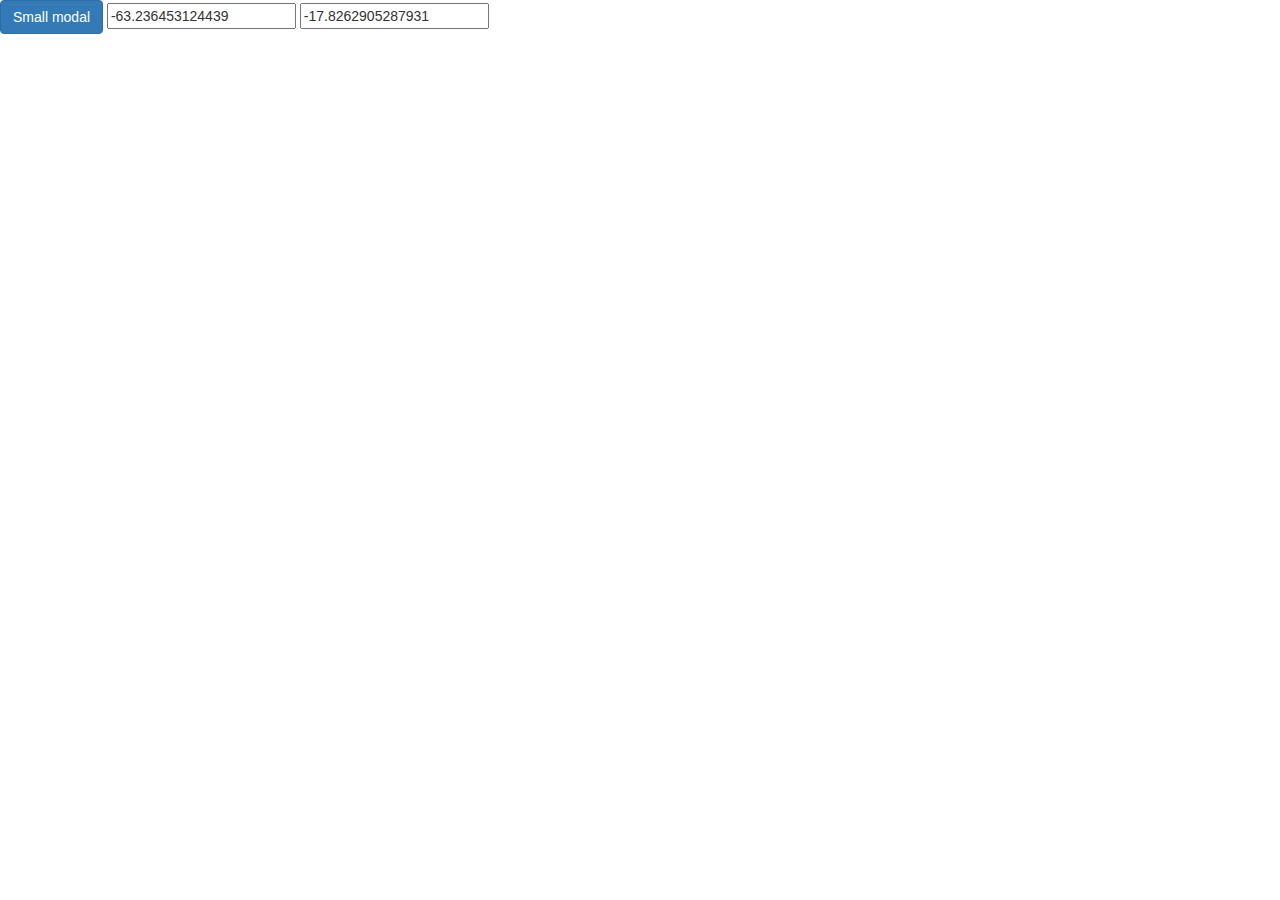
<file: plg_utm/index.html>
<!DOCTYPE html>
<html lang="en">

<head>
	<meta charset="UTF-8">
	<meta name="viewport" content="width=device-width, initial-scale=1.0">
	<meta http-equiv="X-UA-Compatible" content="ie=edge">
	<title>Document</title>
	<link rel="stylesheet" href="https://maxcdn.bootstrapcdn.com/bootstrap/3.3.7/css/bootstrap.min.css" integrity="sha384-BVYiiSIFeK1dGmJRAkycuHAHRg32OmUcww7on3RYdg4Va+PmSTsz/K68vbdEjh4u"
	 crossorigin="anonymous">

	<!-- jQuery (necessary for Bootstrap's JavaScript plugins) -->
	<script src="https://ajax.googleapis.com/ajax/libs/jquery/1.12.4/jquery.min.js"></script>
	<script src="main.min.js"></script>
</head>

<body>


<button id="btn-calc-coord" type="button" class="btn btn-primary">Small modal</button>
<input id="longitud" type="text" value="-63.236453124439">
<input id="latitud" type="text" value="-17.8262905287931">

<script>
	var onsave = function(){
		alert('cerrado!!');
	}
	
	$('#btn-calc-coord').click(function(){
		calcUTMCoord({
			onsave: onsave,
			lonel: $('#longitud'),
			latel: $('#latitud')
		});
		//dlg.data('onsave',onsave);
		//dlg.modal('show');
	});
	$('<div/>').appendTo('body').load('dialog.min.html',function(){
		buildUTMDialog();
	})
</script>


	<!-- Latest compiled and minified JavaScript -->
	<script src="https://maxcdn.bootstrapcdn.com/bootstrap/3.3.7/js/bootstrap.min.js" integrity="sha384-Tc5IQib027qvyjSMfHjOMaLkfuWVxZxUPnCJA7l2mCWNIpG9mGCD8wGNIcPD7Txa"
	 crossorigin="anonymous"></script>
	 <script src="utm2lat.min.js"></script>

</body>

</html>
</file>
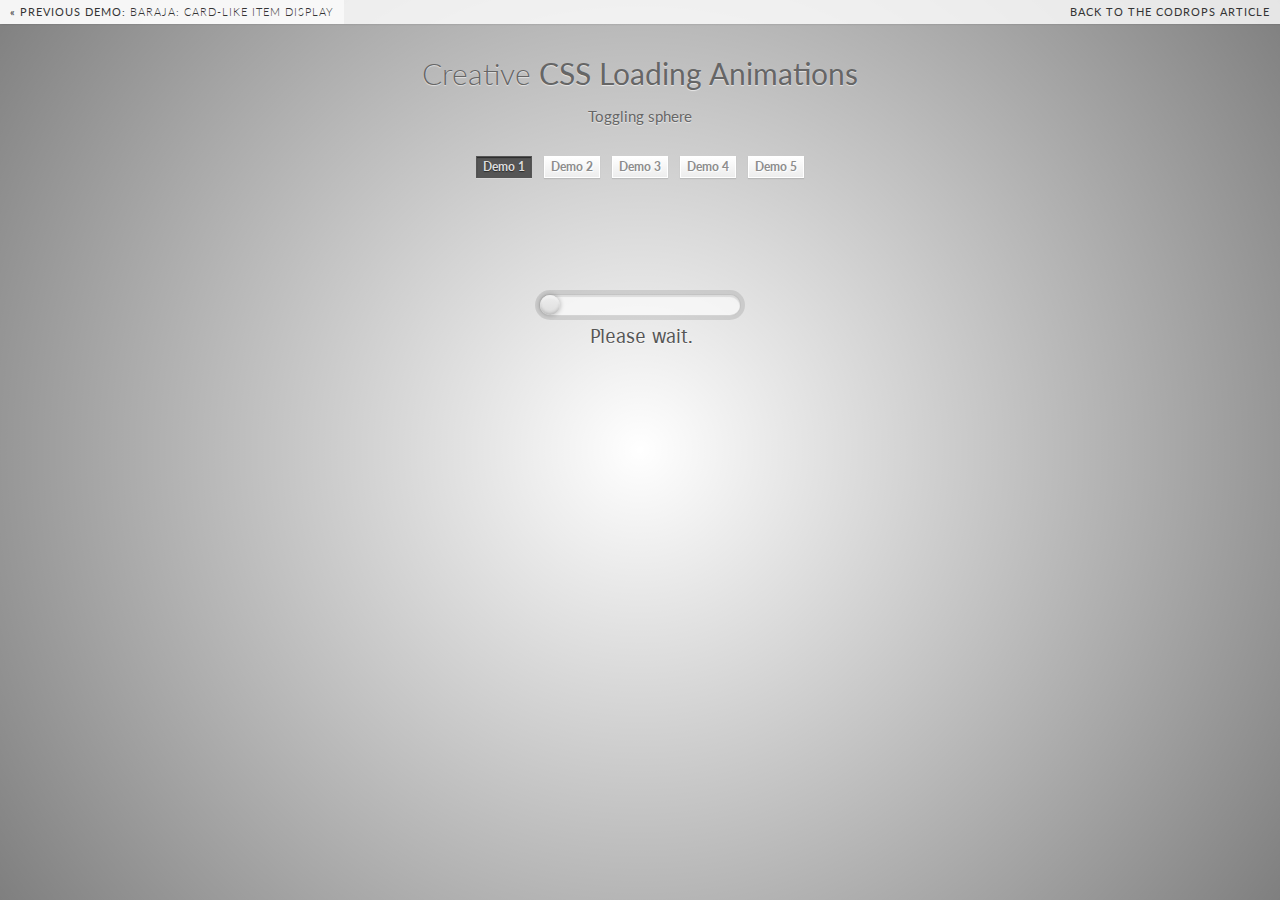
<file: plg_main/loading/index.html>
<!DOCTYPE html>
<html lang="en" class="demo-1">
	<head>
		<meta charset="UTF-8" />
		<meta http-equiv="X-UA-Compatible" content="IE=edge,chrome=1"> 
		<meta name="viewport" content="width=device-width, initial-scale=1.0"> 
		<title>Creative CSS Loading Animations</title>
		<meta name="description" content="Creative CSS Loading Animations" />
		<meta name="keywords" content="css-only, preloader, animations, css, css3, creative, custom, howto, tutorial" />
		<meta name="author" content="Codrops" />
		<link rel="shortcut icon" href="../favicon.ico"> 
		<link rel="stylesheet" type="text/css" href="css/style.css" />
		<link href='http://fonts.googleapis.com/css?family=Carrois+Gothic' rel='stylesheet' type='text/css'>
		<script src="js/modernizr.custom.63321.js"></script>
		<!--[if lte IE 9]><style>.main{display:none;} .support-note .note-ie{display:block;}</style><![endif]-->
	</head>
	<body>
		<div class="container">
		
			<!-- Codrops top bar -->
			<div class="codrops-top clearfix">
				<a href="http://tympanus.net/Development/Baraja/">
					<strong>&laquo; Previous Demo: </strong>Baraja: Card-like Item Display
				</a>
				<span class="right">
					<a href="http://tympanus.net/codrops/?p=11868">
						<strong>Back to the Codrops Article</strong>
					</a>
				</span>
			</div><!--/ Codrops top bar -->
			
			<header>
			
				<h1>Creative <strong>CSS Loading Animations</strong></h1>
				<h2>Toggling sphere</h2>
				
				<nav class="codrops-demos">
					<a class="current-demo" href="index.html">Demo 1</a>
					<a href="index2.html">Demo 2</a>
					<a href="index3.html">Demo 3</a>
					<a href="index4.html">Demo 4</a>
					<a href="index5.html">Demo 5</a>
				</nav>

				<div class="support-note">
					<span class="note-ie">Sorry, only modern browsers.</span>
				</div>
				
			</header>
			
			<section class="main">
				<!-- the component -->
				<div class="bar">
					<i class="sphere"></i>
				</div>
			</section>
		</div>
	</body>
</html>
</file>
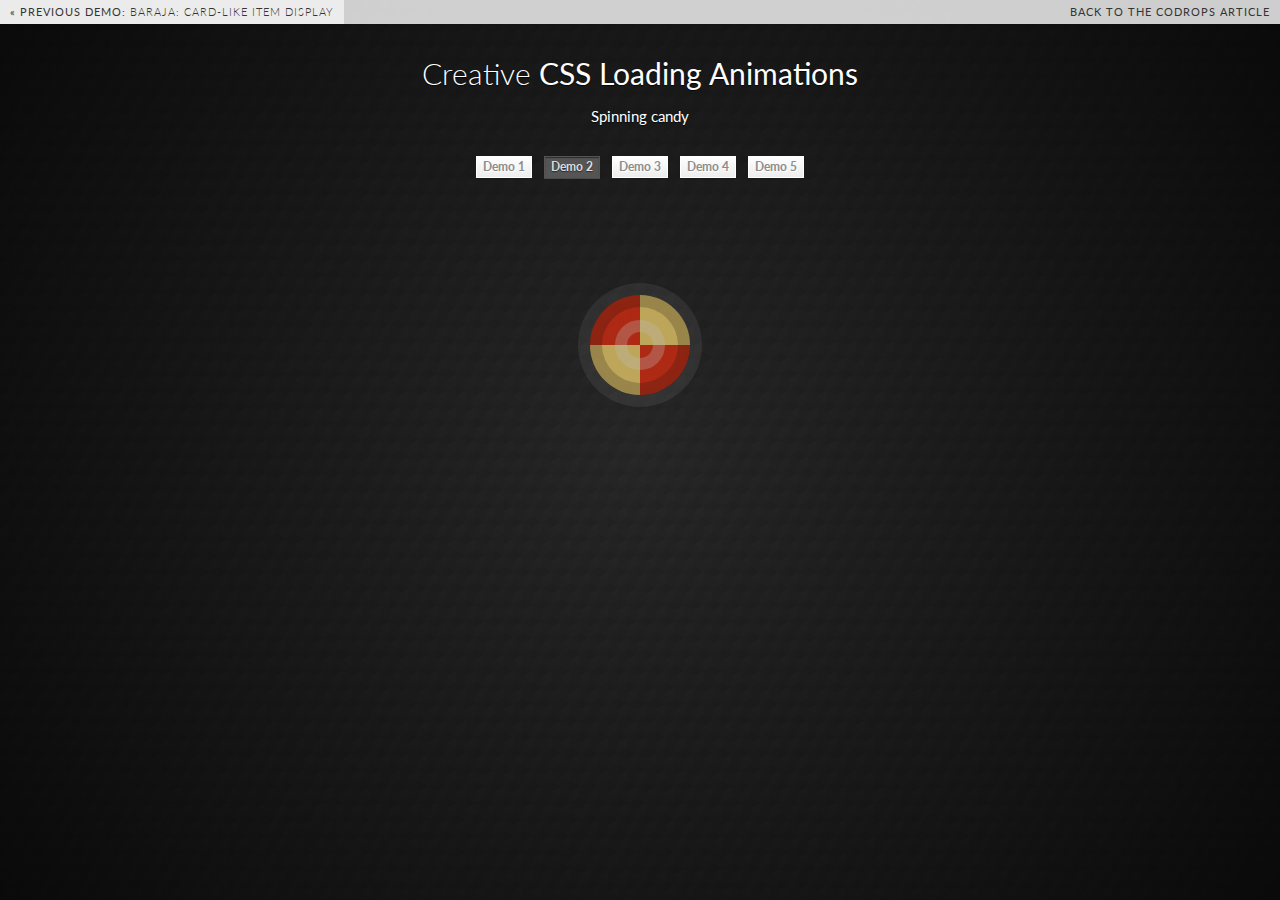
<file: plg_main/loading/index2.html>
<!DOCTYPE html>
<html lang="en" class="demo-2 demo-dark">
	<head>
		<meta charset="UTF-8" />
		<meta http-equiv="X-UA-Compatible" content="IE=edge,chrome=1"> 
		<meta name="viewport" content="width=device-width, initial-scale=1.0"> 
		<title>Creative CSS Loading Animations</title>
		<meta name="description" content="Creative CSS Loading Animations" />
		<meta name="keywords" content="css-only, preloader, animations, css, css3, creative, custom, howto, tutorial" />
		<meta name="author" content="Codrops" />
		<link rel="shortcut icon" href="../favicon.ico"> 
		<link rel="stylesheet" type="text/css" href="css/style.css" />
		<script src="js/modernizr.custom.63321.js"></script>
		<!--[if lte IE 9]><style>.main{display:none;} .support-note .note-ie{display:block;}</style><![endif]-->
	</head>
	<body>
		<div class="container">
		
			<!-- Codrops top bar -->
			<div class="codrops-top clearfix">
				<a href="http://tympanus.net/Development/Baraja/">
					<strong>&laquo; Previous Demo: </strong>Baraja: Card-like Item Display
				</a>
				<span class="right">
					<a href="http://tympanus.net/codrops/?p=11868">
						<strong>Back to the Codrops Article</strong>
					</a>
				</span>
			</div><!--/ Codrops top bar -->
			
			<header>
			
				<h1>Creative <strong>CSS Loading Animations</strong></h1>
				<h2>Spinning candy</h2>
				
				<nav class="codrops-demos">
					<a href="index.html">Demo 1</a>
					<a class="current-demo" href="index2.html">Demo 2</a>
					<a href="index3.html">Demo 3</a>
					<a href="index4.html">Demo 4</a>
					<a href="index5.html">Demo 5</a>
				</nav>

				<div class="support-note">
					<span class="note-ie">Sorry, only modern browsers.</span>
				</div>
				
			</header>
			
			<section class="main">
				<!-- the component -->
				<div class="spinner"></div>
			</section>
		</div>
	</body>
</html>
</file>
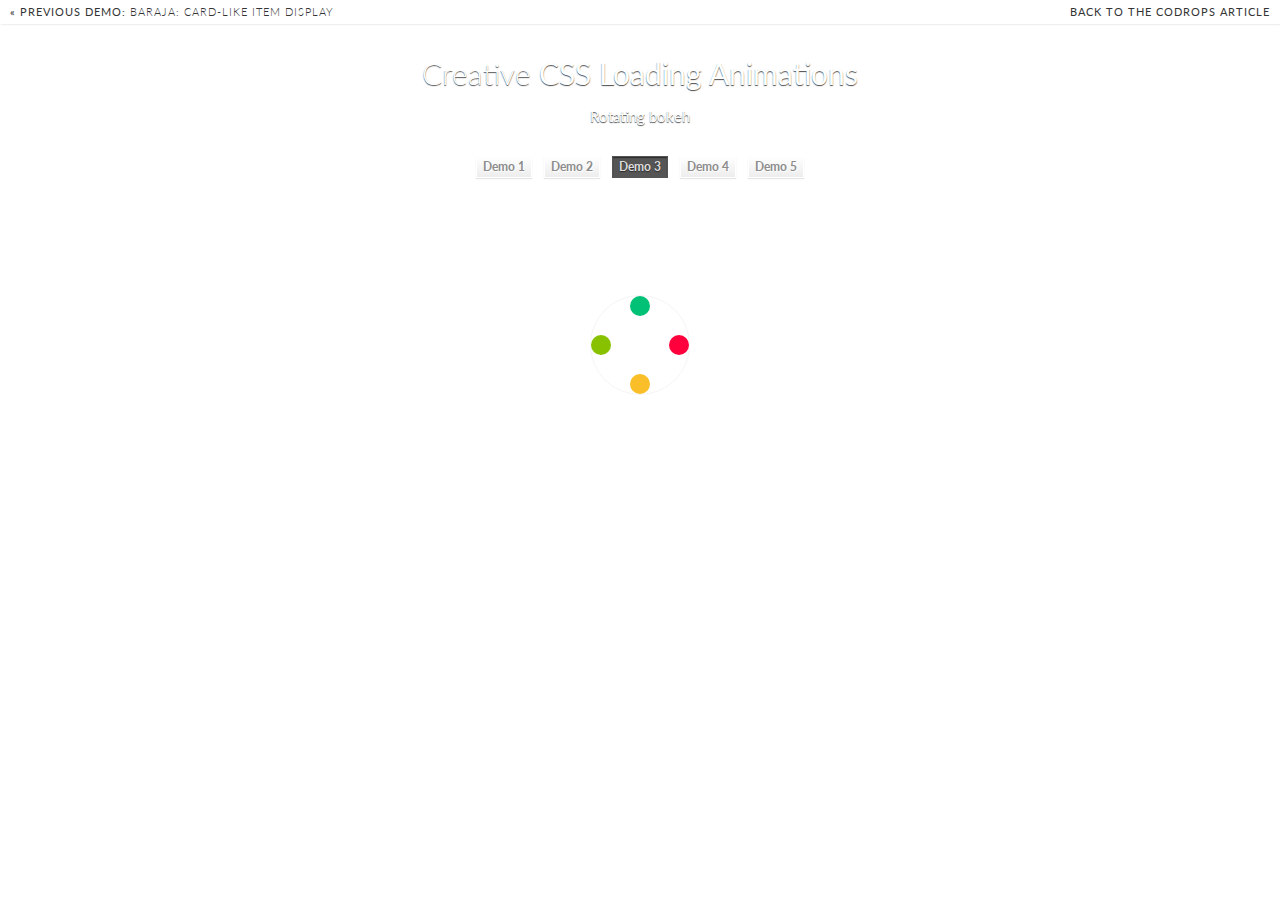
<file: plg_main/loading/index3.html>
<!DOCTYPE html>
<html lang="en" class="demo-3 demo-dark">
	<head>
		<meta charset="UTF-8" />
		<meta http-equiv="X-UA-Compatible" content="IE=edge,chrome=1"> 
		<meta name="viewport" content="width=device-width, initial-scale=1.0"> 
		<title>Creative CSS Loading Animations</title>
		<meta name="description" content="Creative CSS Loading Animations" />
		<meta name="keywords" content="css-only, preloader, animations, css, css3, creative, custom, howto, tutorial" />
		<meta name="author" content="Codrops" />
		<link rel="shortcut icon" href="../favicon.ico"> 
		<link rel="stylesheet" type="text/css" href="css/style.css" />
		<script src="js/modernizr.custom.63321.js"></script>
		<!--[if lte IE 9]><style>.main{display:none;} .support-note .note-ie{display:block;}</style><![endif]-->
	</head>
	<body>
		<div class="container">
		
			<!-- Codrops top bar -->
			<div class="codrops-top clearfix">
				<a href="http://tympanus.net/Development/Baraja/">
					<strong>&laquo; Previous Demo: </strong>Baraja: Card-like Item Display
				</a>
				<span class="right">
					<a href="http://tympanus.net/codrops/?p=11868">
						<strong>Back to the Codrops Article</strong>
					</a>
				</span>
			</div><!--/ Codrops top bar -->
			
			<header>
			
				<h1>Creative <strong>CSS Loading Animations</strong></h1>
				<h2>Rotating bokeh</h2>
				
				<nav class="codrops-demos">
					<a href="index.html">Demo 1</a>
					<a href="index2.html">Demo 2</a>
					<a class="current-demo" href="index3.html">Demo 3</a>
					<a href="index4.html">Demo 4</a>
					<a href="index5.html">Demo 5</a>
				</nav>

				<div class="support-note">
					<span class="note-ie">Sorry, only modern browsers.</span>
				</div>
				
			</header>
			
			<section class="main">
				<!-- the component -->
				<ul class="bokeh">
					<li></li>
					<li></li>
					<li></li>
					<li></li>
				</ul>
			</section>
		</div>
	</body>
</html>
</file>
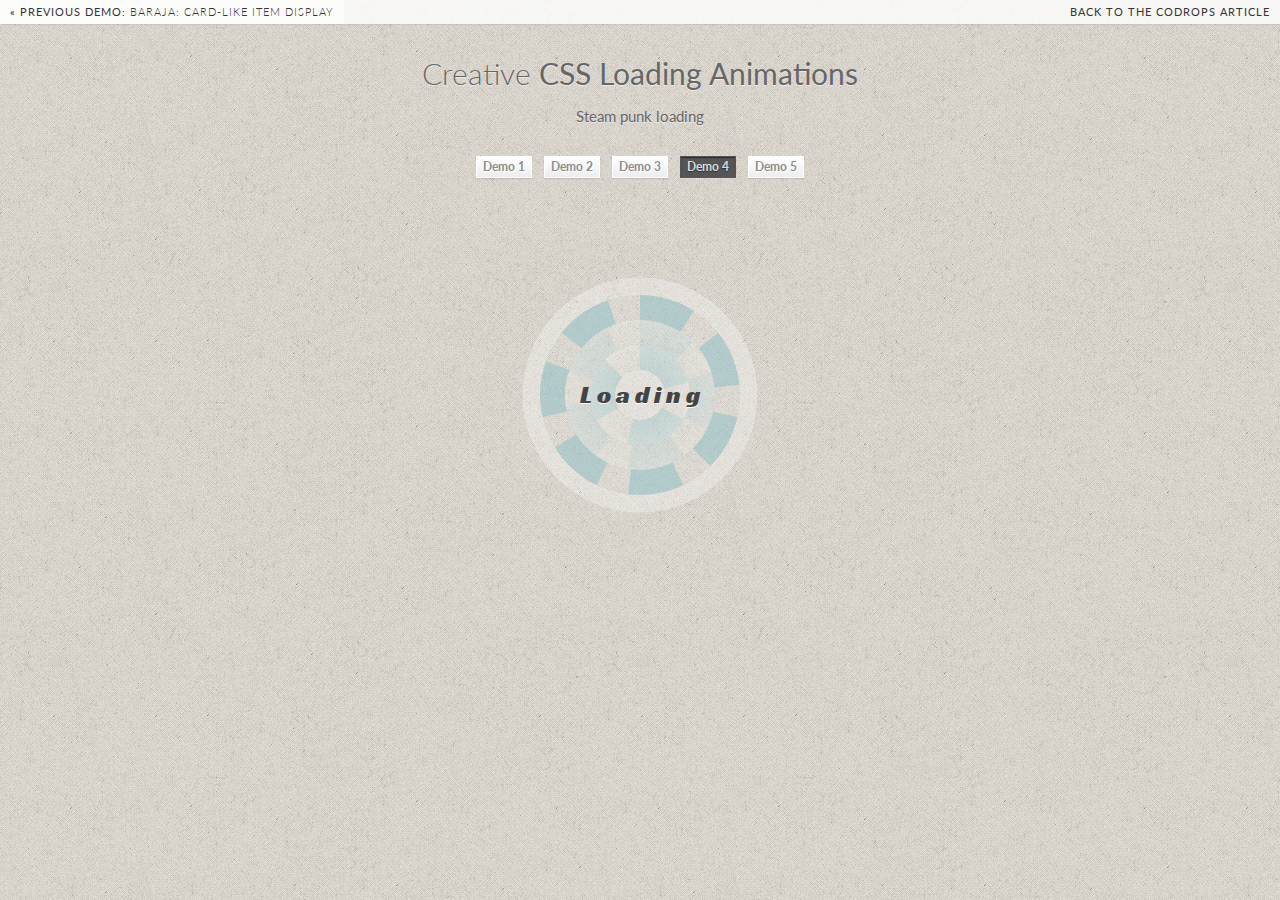
<file: plg_main/loading/index4.html>
<!DOCTYPE html>
<html lang="en" class="demo-4">
	<head>
		<meta charset="UTF-8" />
		<meta http-equiv="X-UA-Compatible" content="IE=edge,chrome=1"> 
		<meta name="viewport" content="width=device-width, initial-scale=1.0"> 
		<title>Creative CSS Loading Animations</title>
		<meta name="description" content="Creative CSS Loading Animations" />
		<meta name="keywords" content="css-only, preloader, animations, css, css3, creative, custom, howto, tutorial" />
		<meta name="author" content="Codrops" />
		<link rel="shortcut icon" href="../favicon.ico"> 
		<link rel="stylesheet" type="text/css" href="css/style.css" />
		<script src="js/modernizr.custom.63321.js"></script>
		<link href='http://fonts.googleapis.com/css?family=Racing+Sans+One' rel='stylesheet' type='text/css'>
		<!--[if lte IE 9]><style>.main{display:none;} .support-note .note-ie{display:block;}</style><![endif]-->
	</head>
	<body>
		<div class="container">
		
			<!-- Codrops top bar -->
			<div class="codrops-top clearfix">
				<a href="http://tympanus.net/Development/Baraja/">
					<strong>&laquo; Previous Demo: </strong>Baraja: Card-like Item Display
				</a>
				<span class="right">
					<a href="http://tympanus.net/codrops/?p=11868">
						<strong>Back to the Codrops Article</strong>
					</a>
				</span>
			</div><!--/ Codrops top bar -->
			
			<header>
			
				<h1>Creative <strong>CSS Loading Animations</strong></h1>
				<h2>Steam punk loading</h2>
				
				<nav class="codrops-demos">
					<a href="index.html">Demo 1</a>
					<a href="index2.html">Demo 2</a>
					<a href="index3.html">Demo 3</a>
					<a class="current-demo" href="index4.html">Demo 4</a>
					<a href="index5.html">Demo 5</a>
				</nav>

				<div class="support-note">
					<span class="note-ie">Sorry, only modern browsers.</span>
				</div>
				
			</header>
			
			<section class="main">
				<!-- the component -->
				<div class="wrapper">
					<div class="inner">
						<span>L</span>
						<span>o</span>
						<span>a</span>
						<span>d</span>
						<span>i</span>
						<span>n</span>
						<span>g</span>
					</div>
				</div>
			</section>
		</div>
	</body>
</html>
</file>
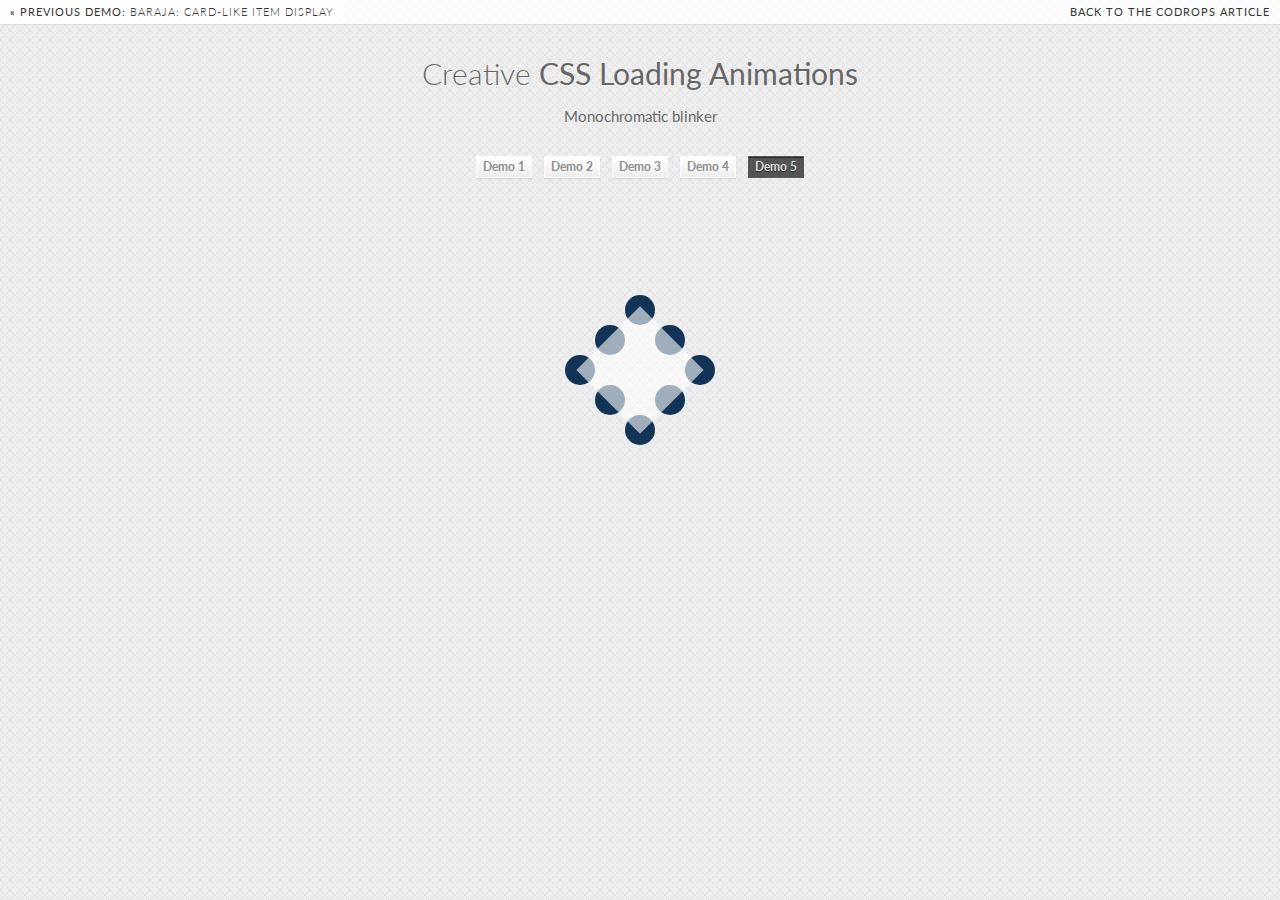
<file: plg_main/loading/index5.html>
<!DOCTYPE html>
<html lang="en" class="demo-5">
	<head>
		<meta charset="UTF-8" />
		<meta http-equiv="X-UA-Compatible" content="IE=edge,chrome=1"> 
		<meta name="viewport" content="width=device-width, initial-scale=1.0"> 
		<title>Creative CSS Loading Animations</title>
		<meta name="description" content="Creative CSS Loading Animations" />
		<meta name="keywords" content="css-only, preloader, animations, css, css3, creative, custom, howto, tutorial" />
		<meta name="author" content="Codrops" />
		<link rel="shortcut icon" href="../favicon.ico"> 
		<link rel="stylesheet" type="text/css" href="css/style.css" />
		<script src="js/modernizr.custom.63321.js"></script>
		<!--[if lte IE 9]><style>.main{display:none;} .support-note .note-ie{display:block;}</style><![endif]-->
	</head>
	<body>
		<div class="container">
		
			<!-- Codrops top bar -->
			<div class="codrops-top clearfix">
				<a href="http://tympanus.net/Development/Baraja/">
					<strong>&laquo; Previous Demo: </strong>Baraja: Card-like Item Display
				</a>
				<span class="right">
					<a href="http://tympanus.net/codrops/?p=11868">
						<strong>Back to the Codrops Article</strong>
					</a>
				</span>
			</div><!--/ Codrops top bar -->
			
			<header>
			
				<h1>Creative <strong>CSS Loading Animations</strong></h1>
				<h2>Monochromatic blinker</h2>
				
				<nav class="codrops-demos">
					<a href="index.html">Demo 1</a>
					<a href="index2.html">Demo 2</a>
					<a href="index3.html">Demo 3</a>
					<a href="index4.html">Demo 4</a>
					<a class="current-demo" href="index5.html">Demo 5</a>
				</nav>

				<div class="support-note">
					<span class="note-ie">Sorry, only modern browsers.</span>
				</div>
				
			</header>
			
			<section class="main">
				<!-- the component -->
				<div class="pre-loader"></div>
			</section>
		</div>
	</body>
</html>
</file>
<file: plg_main/loading/css/style.css>
@import url("demo.css");

html, body { height: 100%; }
body { overflow: hidden; position: relative; }


/* DEMO 1 */

.demo-1 body:after {
	
    content: "";
    z-index: -1;
    position: absolute;
    top: 0; right: 0; bottom: 0; left: 0;
    background: -webkit-radial-gradient(center center, circle cover, rgba(0,0,0,0), rgba(0,0,0,0.5));
    background: -moz-radial-gradient(center center, circle cover, rgba(0,0,0,0), rgba(0,0,0,0.5));
    background: -ms-radial-gradient(center center, circle cover, rgba(0,0,0,0), rgba(0,0,0,0.5));
    background: -o-radial-gradient(center center, circle cover, rgba(0,0,0,0), rgba(0,0,0,0.5));
    background: radial-gradient(center center, circle cover, rgba(0,0,0,0), rgba(0,0,0,0.5));
   
}

.demo-1 .bar {
	font-size: 20px;
    width: 10em;
    height: 1em;
    position: relative;
    margin: 100px auto;
    border-radius: .5em;
    background: rgba(255,255,255,0.6);
    box-shadow: 
        0 0 0 .05em rgba(100,100,100,0.075),
        0 0 0 .25em rgba(0,0,0,0.1),
        inset 0 .1em .05em rgba(0,0,0,0.1),
        0 .05em rgba(255,255,255,0.7);
}

.demo-1 .bar:after {
    content: "Please wait.";
    position: absolute;
    left: 25%;
    top: 150%;
    font-family: 'Carrois Gothic', sans-serif;
    font-size: 1em;
    color: #555;
    text-shadow: 0 .05em rgba(255,255,255,0.7);
}

.demo-1 .bar .sphere {
    border-radius: 50%;
    width: 1em;
    height: 100%;
    background: -webkit-linear-gradient(#eee, #ddd);
    background: -moz-linear-gradient(#eee, #ddd);
    background: -ms-linear-gradient(#eee, #ddd);
    background: -o-linear-gradient(#eee, #ddd);
    background: linear-gradient(#eee, #ddd);
    box-shadow:
        inset 0 .15em .1em rgba(255,255,255,0.3),
        inset 0 -.1em .15em rgba(0,0,0,0.15),
        0 0 .25em rgba(0,0,0,0.3);
    display: block;
    -webkit-animation: slide 1.75s ease-in-out infinite alternate;
    -moz-animation: slide 1.75s ease-in-out infinite alternate;
    -ms-animation: slide 1.75s ease-in-out infinite alternate;
    -o-animation: slide 1.75s ease-in-out infinite alternate;
    animation: slide 1.75s ease-in-out infinite alternate;
}

@-webkit-keyframes slide {
    to { margin-left: 90%; }
}

@-moz-keyframes slide {
    to { margin-left: 90%; }
}

@-ms-keyframes slide {
    to { margin-left: 90%; }
}

@-o-keyframes slide {
    to { margin-left: 90%; }
}

@keyframes slide {
    to { margin-left: 90%; }
}

/* DEMO 2 */

.demo-2 body { 
    background-image: url(../images/hexabump.png);
    background-color: #222;
}

.demo-2 body:after {
    content: "";
    z-index: -1;
    position: absolute;
    top: 0; right: 0; bottom: 0; left: 0;
    background: -webkit-radial-gradient(center center, circle cover, rgba(0,0,0,0), rgba(0,0,0,0.75));
    background: -moz-radial-gradient(center center, circle cover, rgba(0,0,0,0), rgba(0,0,0,0.75));
    background: -ms-radial-gradient(center center, circle cover, rgba(0,0,0,0), rgba(0,0,0,0.75));
    background: -o-radial-gradient(center center, circle cover, rgba(0,0,0,0), rgba(0,0,0,0.75));
    background: radial-gradient(center center, circle cover, rgba(0,0,0,0), rgba(0,0,0,0.75));
}

.demo-2 .spinner {
    position: relative;
    font-size: 100px;
    width: 1em;
    height: 1em;
    margin: 100px auto;
    border-radius: 50%;
    background: #123456;
    box-shadow: inset 0 0 0 .12em rgba(0,0,0,0.2), 0 0 0 .12em rgba(255,255,255,0.1);
    background:
        -webkit-linear-gradient(#ea2d0e 50%, #fcd883 50%),
        -webkit-linear-gradient(#fcd883 50%, #ea2d0e 50%);
    background:
        -moz-linear-gradient(#ea2d0e 50%, #ffdd72 50%),
        -moz-linear-gradient(#ffdd72 50%, #ea2d0e 50%);
    background:
        -ms-linear-gradient(#ea2d0e 50%, #ffdd72 50%),
        -ms-linear-gradient(#ffdd72 50%, #ea2d0e 50%);
    background:
        -o-linear-gradient(#ea2d0e 50%, #ffdd72 50%),
        -o-linear-gradient(#ffdd72 50%, #ea2d0e 50%);
    background:
        linear-gradient(#ea2d0e 50%, #ffdd72 50%),
        linear-gradient(#ffdd72 50%, #ea2d0e 50%);
    background-size: 50% 100%, 50% 100%;
    background-position: 0 0, 100% 0;
    background-repeat: no-repeat;
    opacity: 0.7;
    -webkit-animation: mask 3s infinite alternate;
    -moz-animation: mask 3s infinite alternate;
    -ms-animation: mask 3s infinite alternate;
    -o-animation: mask 3s infinite alternate;
    animation: mask 3s infinite alternate;
}

.demo-2 .spinner:after {
	content: "";
	position: absolute;
	border: .12em solid rgba(255,255,255,0.3);
	position: absolute;
	top: 25%;
	left: 25%;
	width: 50%;
	height: 50%;
	border-radius: inherit;
}

@-webkit-keyframes mask {
    25%  { -webkit-transform: rotate(270deg); }
    50%  { -webkit-transform: rotate( 90deg); }
    75%  { -webkit-transform: rotate(360deg); }
    100% { -webkit-transform: rotate(180deg); }
}

@-moz-keyframes mask {
    25%  { -moz-transform: rotate(270deg); }
    50%  { -moz-transform: rotate( 90deg); }
    75%  { -moz-transform: rotate(360deg); }
    100% { -moz-transform: rotate(180deg); }
}

@-ms-keyframes mask {
    25%  { -ms-transform: rotate(270deg); }
    50%  { -ms-transform: rotate( 90deg); }
    75%  { -ms-transform: rotate(360deg); }
    100% { -ms-transform: rotate(180deg); }
}

@-o-keyframes mask {
    25%  { -o-transform: rotate(270deg); }
    50%  { -o-transform: rotate( 90deg); }
    75%  { -o-transform: rotate(360deg); }
    100% { -o-transform: rotate(180deg); }
}

@keyframes mask {
    25%  { transform: rotate(270deg); }
    50%  { transform: rotate( 90deg); }
    75%  { transform: rotate(360deg); }
    100% { transform: rotate(180deg); }
}

/* DEMO 3 */
/*
.demo-3 body { 
	
    background-image: url(../images/dark_wall.jpg);
    background-color: #222;
    
}

.demo-3 body:after {
	
    content: "";
    z-index: -1;
    position: absolute;
    top: 0; right: 0; bottom: 0; left: 0;
    background: -webkit-radial-gradient(center center, circle cover, rgba(0,0,0,0), rgba(0,0,0,0.75));
    background: -moz-radial-gradient(center center, circle cover, rgba(0,0,0,0), rgba(0,0,0,0.75));
    background: -ms-radial-gradient(center center, circle cover, rgba(0,0,0,0), rgba(0,0,0,0.75));
    background: -o-radial-gradient(center center, circle cover, rgba(0,0,0,0), rgba(0,0,0,0.75));
    background: radial-gradient(center center, circle cover, rgba(0,0,0,0), rgba(0,0,0,0.75));
    
}
*/
.demo-3 .bokeh {
	
	font-size: 100px;
    width: 1em;
    height: 1em;
    position: relative;
    margin: 100px auto;
    border-radius: 50%;
    border: .01em solid rgba(150,150,150,0.1);
    list-style: none;
    }

.demo-3 .bokeh li {
    position: absolute;
    width: .2em;
    height: .2em;
    border-radius: 50%;
}

.demo-3 .bokeh li:nth-child(1) {
    left: 50%;
    top: 0;
    margin: 0 0 0 -.1em;
    background: #00C176;
    -webkit-transform-origin: 50% 250%;
    -moz-transform-origin: 50% 250%;
    -ms-transform-origin: 50% 250%;
    -o-transform-origin: 50% 250%;
    transform-origin: 50% 250%;
    -webkit-animation: 
        rota 1.13s linear infinite,
        opa 3.67s ease-in-out infinite alternate;
    -moz-animation: 
        rota 1.13s linear infinite,
        opa 3.67s ease-in-out infinite alternate;
    -ms-animation: 
        rota 1.13s linear infinite,
        opa 3.67s ease-in-out infinite alternate;
    -o-animation: 
        rota 1.13s linear infinite,
        opa 3.67s ease-in-out infinite alternate;
    animation: 
        rota 1.13s linear infinite,
        opa 3.67s ease-in-out infinite alternate;
}

.demo-3 .bokeh li:nth-child(2) {
    top: 50%; 
    right: 0;
    margin: -.1em 0 0 0;
    background: #FF003C;
    -webkit-transform-origin: -150% 50%;
    -moz-transform-origin: -150% 50%;
    -ms-transform-origin: -150% 50%;
    -o-transform-origin: -150% 50%;
    transform-origin: -150% 50%;
    -webkit-animation: 
        rota 1.86s linear infinite,
        opa 4.29s ease-in-out infinite alternate;
    -moz-animation: 
        rota 1.86s linear infinite,
        opa 4.29s ease-in-out infinite alternate;
    -ms-animation: 
        rota 1.86s linear infinite,
        opa 4.29s ease-in-out infinite alternate;
    -o-animation: 
        rota 1.86s linear infinite,
        opa 4.29s ease-in-out infinite alternate;
    animation: 
        rota 1.86s linear infinite,
        opa 4.29s ease-in-out infinite alternate;
}

.demo-3 .bokeh li:nth-child(3) {
    left: 50%; 
    bottom: 0;
    margin: 0 0 0 -.1em;
    background: #FABE28;
    -webkit-transform-origin: 50% -150%;
    -moz-transform-origin: 50% -150%;
    -ms-transform-origin: 50% -150%;
    -o-transform-origin: 50% -150%;
    transform-origin: 50% -150%;
    -webkit-animation: 
        rota 1.45s linear infinite,
        opa 5.12s ease-in-out infinite alternate;
    -moz-animation: 
        rota 1.45s linear infinite,
        opa 5.12s ease-in-out infinite alternate;
    -ms-animation: 
        rota 1.45s linear infinite,
        opa 5.12s ease-in-out infinite alternate;
    -o-animation: 
        rota 1.45s linear infinite,
        opa 5.12s ease-in-out infinite alternate;
    animation: 
        rota 1.45s linear infinite,
        opa 5.12s ease-in-out infinite alternate;
}

.demo-3 .bokeh li:nth-child(4) {
    top: 50%; 
    left 0;
    margin: -.1em 0 0 0;
    background: #88C100;
    -webkit-transform-origin: 250% 50%;
    -moz-transform-origin: 250% 50%;
    -ms-transform-origin: 250% 50%;
    -o-transform-origin: 250% 50%;
    transform-origin: 250% 50%;
    -webkit-animation: 
        rota 1.72s linear infinite,
        opa 5.25s ease-in-out infinite alternate;
    -moz-animation: 
        rota 1.72s linear infinite,
        opa 5.25s ease-in-out infinite alternate;
    -ms-animation: 
        rota 1.72s linear infinite,
        opa 5.25s ease-in-out infinite alternate;
    -o-animation: 
        rota 1.72s linear infinite,
        opa 5.25s ease-in-out infinite alternate;
    animation: 
        rota 1.72s linear infinite,
        opa 5.25s ease-in-out infinite alternate;
}

@-webkit-keyframes rota {
    to { -webkit-transform: rotate(360deg); }
}

@-moz-keyframes rota {
    to { -moz-transform: rotate(360deg); }
}

@-ms-keyframes rota {
    to { -ms-transform: rotate(360deg); }
}

@-o-keyframes rota {
    to { -o-transform: rotate(360deg); }
}

@keyframes rota {
    to { transform: rotate(360deg); }
}

@-webkit-keyframes opa {
    12.0% { opacity: 0.80; }
    19.5% { opacity: 0.88; }
    37.2% { opacity: 0.64; }
    40.5% { opacity: 0.52; }
    52.7% { opacity: 0.69; }
    60.2% { opacity: 0.60; }
    66.6% { opacity: 0.52; }
    70.0% { opacity: 0.63; }
    79.9% { opacity: 0.60; }
    84.2% { opacity: 0.75; }
    91.0% { opacity: 0.87; }
}

@-moz-keyframes opa {
    12.0% { opacity: 0.80; }
    19.5% { opacity: 0.88; }
    37.2% { opacity: 0.64; }
    40.5% { opacity: 0.52; }
    52.7% { opacity: 0.69; }
    60.2% { opacity: 0.60; }
    66.6% { opacity: 0.52; }
    70.0% { opacity: 0.63; }
    79.9% { opacity: 0.60; }
    84.2% { opacity: 0.75; }
    91.0% { opacity: 0.87; }
}

@-ms-keyframes opa {
    12.0% { opacity: 0.80; }
    19.5% { opacity: 0.88; }
    37.2% { opacity: 0.64; }
    40.5% { opacity: 0.52; }
    52.7% { opacity: 0.69; }
    60.2% { opacity: 0.60; }
    66.6% { opacity: 0.52; }
    70.0% { opacity: 0.63; }
    79.9% { opacity: 0.60; }
    84.2% { opacity: 0.75; }
    91.0% { opacity: 0.87; }
}

@-o-keyframes opa {
    12.0% { opacity: 0.80; }
    19.5% { opacity: 0.88; }
    37.2% { opacity: 0.64; }
    40.5% { opacity: 0.52; }
    52.7% { opacity: 0.69; }
    60.2% { opacity: 0.60; }
    66.6% { opacity: 0.52; }
    70.0% { opacity: 0.63; }
    79.9% { opacity: 0.60; }
    84.2% { opacity: 0.75; }
    91.0% { opacity: 0.87; }
}

@keyframes opa {
    12.0% { opacity: 0.80; }
    19.5% { opacity: 0.88; }
    37.2% { opacity: 0.64; }
    40.5% { opacity: 0.52; }
    52.7% { opacity: 0.69; }
    60.2% { opacity: 0.60; }
    66.6% { opacity: 0.52; }
    70.0% { opacity: 0.63; }
    79.9% { opacity: 0.60; }
    84.2% { opacity: 0.75; }
    91.0% { opacity: 0.87; }
}

/* DEMO 4 */

.demo-4 body {
    background-image: url(../images/bedge_grunge.png);
}

.demo-4 .wrapper {
	font-size: 25px; /* 1em */

    width: 8em;
    height: 8em;
    position: relative;
    margin: 100px auto;

    border-radius: 50%;
    background: rgba(255,255,255,0.1);
    border: 1em dashed rgba(138,189,195,0.5);
    box-shadow: 
    	inset 0 0 2em rgba(255,255,255,0.3),
    	0 0 0 0.7em rgba(255,255,255,0.3);

    line-height: 6em;
    text-align: center;
    font-family: 'Racing Sans One', "HelveticaNeue-Light","Helvetica Neue Light","Helvetica Neue","Helvetica","Arial","Lucida Grande",sans-serif;
    color: #444;
    text-shadow: 0 .04em rgba(255,255,255,0.9);

    -webkit-animation: steam 3.5s linear infinite;
    -moz-animation: steam 3.5s linear infinite;
    -ms-animation: steam 3.5s linear infinite;
    -o-animation: steam 3.5s linear infinite;
    animation: steam 3.5s linear infinite;
}

.demo-4 .wrapper:after, 
.demo-4 .wrapper:before {
    content: "";
    position: absolute;
    left: 0; right: 0; top: 0; bottom: 0;
    z-index: -1;
    border-radius: inherit;
    box-shadow: inset 0 0 2em rgba(255,255,255,0.3);
    border: 1em dashed rgba(138,189,195,0.2);
}

.demo-4 .wrapper:before {
    top: 1em; bottom: 1em; right: 1em; left: 1em; 
    border: 1em dashed rgba(138,189,195,0.4);
}

.demo-4 .inner {
    width: 100%;
    height: 100%;
    -webkit-animation: steam 3.5s linear reverse infinite;
    -moz-animation: steam 3.5s linear reverse infinite;
    -ms-animation: steam 3.5s linear reverse infinite;
    -o-animation: steam 3.5s linear reverse infinite;
    animation: steam 3.5s linear reverse infinite;
}

.demo-4 .inner span {
    display: inline-block;

    -webkit-animation: loading-1 1.5s ease-out infinite;
    -moz-animation: loading-1 1.5s ease-out infinite;
    -ms-animation: loading-1 1.5s ease-out infinite;
    -o-animation: loading-1 1.5s ease-out infinite;
    animation: loading-1 1.5s ease-out infinite;
}

.demo-4 .inner span:nth-child(1)  { 
	-webkit-animation-name: loading-1;
	-moz-animation-name: loading-1;
	-ms-animation-name: loading-1;
	-o-animation-name: loading-1;
	animation-name: loading-1;
}

.demo-4 .inner span:nth-child(2)  { 
	-webkit-animation-name: loading-2;
	-moz-animation-name: loading-2;
	-ms-animation-name: loading-2;
	-o-animation-name: loading-2;
	animation-name: loading-2;
}

.demo-4 .inner span:nth-child(3)  { 
	-webkit-animation-name: loading-3;
	-moz-animation-name: loading-3;
	-ms-animation-name: loading-3;
	-o-animation-name: loading-3;
	animation-name: loading-3;
}

.demo-4 .inner span:nth-child(4)  { 
	-webkit-animation-name: loading-4;
	-moz-animation-name: loading-4;
	-ms-animation-name: loading-4;
	-o-animation-name: loading-4;
	animation-name: loading-4;
}

.demo-4 .inner span:nth-child(5)  { 
	-webkit-animation-name: loading-5;
	-moz-animation-name: loading-5;
	-ms-animation-name: loading-5;
	-o-animation-name: loading-5;
	animation-name: loading-5;
}

.demo-4 .inner span:nth-child(6)  { 
	-webkit-animation-name: loading-6;
	-moz-animation-name: loading-6;
	-ms-animation-name: loading-6;
	-o-animation-name: loading-6;
	animation-name: loading-6;
}

.demo-4 .inner span:nth-child(7)  { 
	-webkit-animation-name: loading-7;
	-moz-animation-name: loading-7;
	-ms-animation-name: loading-7;
	-o-animation-name: loading-7;
	animation-name: loading-7;
}

@-webkit-keyframes steam {
    to { -webkit-transform: rotate(360deg); }
}

@-moz-keyframes steam {
    to { -moz-transform: rotate(360deg); }
}

@-ms-keyframes steam {
    to { -ms-transform: rotate(360deg); }
}

@-o-keyframes steam {
    to { -o-transform: rotate(360deg); }
}

@keyframes steam {
    to { transform: rotate(360deg); }
}

@-webkit-keyframes loading-1 {
    14.28% { opacity: 0.3; }
}

@-webkit-keyframes loading-2 {
    28.57% { opacity: 0.3; }
}

@-webkit-keyframes loading-3 {
    42.86% { opacity: 0.3; }
}

@-webkit-keyframes loading-4 {
    57.14% { opacity: 0.3; }
}

@-webkit-keyframes loading-5 {
    71.43% { opacity: 0.3; }
}

@-webkit-keyframes loading-6 {
    85.71% { opacity: 0.3; }
}

@-webkit-keyframes loading-7 {
    100% { opacity: 0.3; }
}

@-moz-keyframes loading-1 {
    14.28% { opacity: 0.3; }
}

@-moz-keyframes loading-2 {
    28.57% { opacity: 0.3; }
}

@-moz-keyframes loading-3 {
    42.86% { opacity: 0.3; }
}

@-moz-keyframes loading-4 {
    57.14% { opacity: 0.3; }
}

@-moz-keyframes loading-5 {
    71.43% { opacity: 0.3; }
}

@-moz-keyframes loading-6 {
    85.71% { opacity: 0.3; }
}

@-moz-keyframes loading-7 {
    100% { opacity: 0.3; }
}

@-ms-keyframes loading-1 {
    14.28% { opacity: 0.3; }
}

@-ms-keyframes loading-2 {
    28.57% { opacity: 0.3; }
}

@-ms-keyframes loading-3 {
    42.86% { opacity: 0.3; }
}

@-ms-keyframes loading-4 {
    57.14% { opacity: 0.3; }
}

@-ms-keyframes loading-5 {
    71.43% { opacity: 0.3; }
}

@-ms-keyframes loading-6 {
    85.71% { opacity: 0.3; }
}

@-ms-keyframes loading-7 {
    100% { opacity: 0.3; }
}

@-o-keyframes loading-1 {
    14.28% { opacity: 0.3; }
}

@-o-keyframes loading-2 {
    28.57% { opacity: 0.3; }
}

@-o-keyframes loading-3 {
    42.86% { opacity: 0.3; }
}

@-o-keyframes loading-4 {
    57.14% { opacity: 0.3; }
}

@-o-keyframes loading-5 {
    71.43% { opacity: 0.3; }
}

@-o-keyframes loading-6 {
    85.71% { opacity: 0.3; }
}

@-o-keyframes loading-7 {
    100% { opacity: 0.3; }
}

@keyframes loading-1 {
    14.28% { opacity: 0.3; }
}

@keyframes loading-2 {
    28.57% { opacity: 0.3; }
}

@keyframes loading-3 {
    42.86% { opacity: 0.3; }
}

@keyframes loading-4 {
    57.14% { opacity: 0.3; }
}

@keyframes loading-5 {
    71.43% { opacity: 0.3; }
}

@keyframes loading-6 {
    85.71% { opacity: 0.3; }
}

@keyframes loading-7 {
    100% { opacity: 0.3; }
}

.demo-5 body {
	background:url(../images/az_subtle.png);
}

.demo-5 .pre-loader {
    font-size: 30px;
    width: 1em;
    height: 1em;
    border-radius: 50%;
    margin: 100px auto;
    position: relative;
    background: #123456;
    box-shadow:
       1em 1em #123456,
       2em 2em #123456,
       1em 3em #123456,
       0em 4em #123456,
      -1em 3em #123456,
      -2em 2em #123456,
      -1em 1em #123456;
    -webkit-transform-origin: 50% 250%;
    -moz-transform-origin: 50% 250%;
    -ms-transform-origin: 50% 250%;
    -o-transform-origin: 50% 250%;
    transform-origin: 50% 250%;
    -webkit-animation: blink 1s steps(1, start) infinite, counter-clock 8s linear infinite;
    -moz-animation: blink 1s steps(1, start) infinite, counter-clock 8s linear infinite;
    -ms-animation: blink 1s steps(1, start) infinite, counter-clock 8s linear infinite;
    -o-animation: blink 1s steps(1, start) infinite, counter-clock 8s linear infinite;
    animation: blink 1s steps(1, start) infinite, counter-clock 8s linear infinite;
}

.demo-5 .pre-loader:after {
    content: "";
    width: 3em;
    height: 3em;
    background: red;
    -webkit-transform: rotate(45deg);
    -moz-transform: rotate(45deg);
    -ms-transform: rotate(45deg);
    -o-transform: rotate(45deg);
    transform: rotate(45deg);
    position: absolute;
    background: white;
    background: rgba(255,255,255,0.6);
    left: -1em;
    top: 1em;
}

@-webkit-keyframes counter-clock {
    to { -webkit-transform: rotate(-360deg); }
}

@-moz-keyframes counter-clock {
    to { -moz-transform: rotate(-360deg); }
}

@-ms-keyframes counter-clock {
    to { -ms-transform: rotate(-360deg); }
}

@-o-keyframes counter-clock {
    to { -o-transform: rotate(-360deg); }
}

@keyframes counter-clock {
    to { transform: rotate(-360deg); }
}

@-webkit-keyframes blink {
    12.5% {
    background: rgba(18,52,86,0.6); 
    box-shadow:
       1em 1em #123456,
       2em 2em #123456,
       1em 3em #123456,
       0em 4em #123456,
      -1em 3em #123456,
      -2em 2em #123456,
      -1em 1em #123456;
    }

    25% {
    background: #123456;
      box-shadow:
       1em 1em rgba(18,52,86,0.6),
       2em 2em #123456,
       1em 3em #123456,
       0em 4em #123456,
      -1em 3em #123456,
      -2em 2em #123456,
      -1em 1em #123456;
    }

    37.5% {
    background: #123456;
    box-shadow:
       1em 1em #123456,
       2em 2em rgba(18,52,86,0.6),
       1em 3em #123456,
       0em 4em #123456,
      -1em 3em #123456,
      -2em 2em #123456,
      -1em 1em #123456;
    }

    50% {
    background: #123456;
    box-shadow:
       1em 1em #123456,
       2em 2em #123456,
       1em 3em rgba(18,52,86,0.6),
       0em 4em #123456,
      -1em 3em #123456,
      -2em 2em #123456,
      -1em 1em #123456;
    }

    62.5% {
    background: #123456;
    box-shadow:
       1em 1em #123456,
       2em 2em #123456,
       1em 3em #123456,
       0em 4em rgba(18,52,86,0.6),
      -1em 3em #123456,
      -2em 2em #123456,
      -1em 1em #123456;
    }

    75% {
    background: #123456;
      box-shadow:
       1em 1em #123456,
       2em 2em #123456,
       1em 3em #123456,
       0em 4em #123456,
      -1em 3em rgba(18,52,86,0.6),
      -2em 2em #123456,
      -1em 1em #123456;
    }

    87.5% {
    background: #123456;
    box-shadow:
       1em 1em #123456,
       2em 2em #123456,
       1em 3em #123456,
       0em 4em #123456,
      -1em 3em #123456,
      -2em 2em rgba(18,52,86,0.6),
      -1em 1em #123456;
    }
  
    100% {
    background: #123456;
    box-shadow:
       1em 1em #123456,
       2em 2em #123456,
       1em 3em #123456,
       0em 4em #123456,
      -1em 3em #123456,
      -2em 2em #123456,
      -1em 1em rgba(18,52,86,0.6);
    }
}

@-moz-keyframes blink {
    12.5% {
    background: rgba(18,52,86,0.6); 
    box-shadow:
       1em 1em #123456,
       2em 2em #123456,
       1em 3em #123456,
       0em 4em #123456,
      -1em 3em #123456,
      -2em 2em #123456,
      -1em 1em #123456;
    }

    25% {
    background: #123456;
      box-shadow:
       1em 1em rgba(18,52,86,0.6),
       2em 2em #123456,
       1em 3em #123456,
       0em 4em #123456,
      -1em 3em #123456,
      -2em 2em #123456,
      -1em 1em #123456;
    }

    37.5% {
    background: #123456;
    box-shadow:
       1em 1em #123456,
       2em 2em rgba(18,52,86,0.6),
       1em 3em #123456,
       0em 4em #123456,
      -1em 3em #123456,
      -2em 2em #123456,
      -1em 1em #123456;
    }

    50% {
    background: #123456;
    box-shadow:
      1em 1em #123456,
      2em 2em #123456,
      1em 3em rgba(18,52,86,0.6),
      0em 4em #123456,
      -1em 3em #123456,
      -2em 2em #123456,
      -1em 1em #123456;
    }

    62.5% {
    background: #123456;
    box-shadow:
       1em 1em #123456,
       2em 2em #123456,
       1em 3em #123456,
       0em 4em rgba(18,52,86,0.6),
      -1em 3em #123456,
      -2em 2em #123456,
      -1em 1em #123456;
    }

    75% {
    background: #123456;
      box-shadow:
       1em 1em #123456,
       2em 2em #123456,
       1em 3em #123456,
       0em 4em #123456,
      -1em 3em rgba(18,52,86,0.6),
      -2em 2em #123456,
      -1em 1em #123456;
    }

    87.5% {
    background: #123456;
    box-shadow:
       1em 1em #123456,
       2em 2em #123456,
       1em 3em #123456,
       0em 4em #123456,
      -1em 3em #123456,
      -2em 2em rgba(18,52,86,0.6),
      -1em 1em #123456;
    }
  
    100% {
    background: #123456;
    box-shadow:
       1em 1em #123456,
       2em 2em #123456,
       1em 3em #123456,
       0em 4em #123456,
      -1em 3em #123456,
      -2em 2em #123456,
      -1em 1em rgba(18,52,86,0.6);
    }
}

@-ms-keyframes blink {
    12.5% {
    background: rgba(18,52,86,0.6); 
    box-shadow:
       1em 1em #123456,
       2em 2em #123456,
       1em 3em #123456,
       0em 4em #123456,
      -1em 3em #123456,
      -2em 2em #123456,
      -1em 1em #123456;
    }

    25% {
    background: #123456;
      box-shadow:
       1em 1em rgba(18,52,86,0.6),
       2em 2em #123456,
       1em 3em #123456,
       0em 4em #123456,
      -1em 3em #123456,
      -2em 2em #123456,
      -1em 1em #123456;
    }

    37.5% {
    background: #123456;
    box-shadow:
       1em 1em #123456,
       2em 2em rgba(18,52,86,0.6),
       1em 3em #123456,
       0em 4em #123456,
      -1em 3em #123456,
      -2em 2em #123456,
      -1em 1em #123456;
    }

    50% {
    background: #123456;
    box-shadow:
      1em 1em #123456,
      2em 2em #123456,
      1em 3em rgba(18,52,86,0.6),
      0em 4em #123456,
      -1em 3em #123456,
      -2em 2em #123456,
      -1em 1em #123456;
    }

    62.5% {
    background: #123456;
    box-shadow:
       1em 1em #123456,
       2em 2em #123456,
       1em 3em #123456,
       0em 4em rgba(18,52,86,0.6),
      -1em 3em #123456,
      -2em 2em #123456,
      -1em 1em #123456;
    }

    75% {
    background: #123456;
      box-shadow:
       1em 1em #123456,
       2em 2em #123456,
       1em 3em #123456,
       0em 4em #123456,
      -1em 3em rgba(18,52,86,0.6),
      -2em 2em #123456,
      -1em 1em #123456;
    }

    87.5% {
    background: #123456;
    box-shadow:
       1em 1em #123456,
       2em 2em #123456,
       1em 3em #123456,
       0em 4em #123456,
      -1em 3em #123456,
      -2em 2em rgba(18,52,86,0.6),
      -1em 1em #123456;
    }
  
    100% {
    background: #123456;
    box-shadow:
       1em 1em #123456,
       2em 2em #123456,
       1em 3em #123456,
       0em 4em #123456,
      -1em 3em #123456,
      -2em 2em #123456,
      -1em 1em rgba(18,52,86,0.6);
    }
}

@-o-keyframes blink {
    12.5% {
    background: rgba(18,52,86,0.6); 
    box-shadow:
       1em 1em #123456,
       2em 2em #123456,
       1em 3em #123456,
       0em 4em #123456,
      -1em 3em #123456,
      -2em 2em #123456,
      -1em 1em #123456;
    }

    25% {
    background: #123456;
      box-shadow:
       1em 1em rgba(18,52,86,0.6),
       2em 2em #123456,
       1em 3em #123456,
       0em 4em #123456,
      -1em 3em #123456,
      -2em 2em #123456,
      -1em 1em #123456;
    }

    37.5% {
    background: #123456;
    box-shadow:
       1em 1em #123456,
       2em 2em rgba(18,52,86,0.6),
       1em 3em #123456,
       0em 4em #123456,
      -1em 3em #123456,
      -2em 2em #123456,
      -1em 1em #123456;
    }

    50% {
    background: #123456;
    box-shadow:
      1em 1em #123456,
      2em 2em #123456,
      1em 3em rgba(18,52,86,0.6),
      0em 4em #123456,
      -1em 3em #123456,
      -2em 2em #123456,
      -1em 1em #123456;
    }

    62.5% {
    background: #123456;
    box-shadow:
       1em 1em #123456,
       2em 2em #123456,
       1em 3em #123456,
       0em 4em rgba(18,52,86,0.6),
      -1em 3em #123456,
      -2em 2em #123456,
      -1em 1em #123456;
    }

    75% {
    background: #123456;
      box-shadow:
       1em 1em #123456,
       2em 2em #123456,
       1em 3em #123456,
       0em 4em #123456,
      -1em 3em rgba(18,52,86,0.6),
      -2em 2em #123456,
      -1em 1em #123456;
    }

    87.5% {
    background: #123456;
    box-shadow:
       1em 1em #123456,
       2em 2em #123456,
       1em 3em #123456,
       0em 4em #123456,
      -1em 3em #123456,
      -2em 2em rgba(18,52,86,0.6),
      -1em 1em #123456;
    }
  
    100% {
    background: #123456;
    box-shadow:
       1em 1em #123456,
       2em 2em #123456,
       1em 3em #123456,
       0em 4em #123456,
      -1em 3em #123456,
      -2em 2em #123456,
      -1em 1em rgba(18,52,86,0.6);
    }
}

@keyframes blink {
    12.5% {
    background: rgba(18,52,86,0.6); 
    box-shadow:
       1em 1em #123456,
       2em 2em #123456,
       1em 3em #123456,
       0em 4em #123456,
      -1em 3em #123456,
      -2em 2em #123456,
      -1em 1em #123456;
    }

    25% {
    background: #123456;
      box-shadow:
       1em 1em rgba(18,52,86,0.6),
       2em 2em #123456,
       1em 3em #123456,
       0em 4em #123456,
      -1em 3em #123456,
      -2em 2em #123456,
      -1em 1em #123456;
    }

    37.5% {
    background: #123456;
    box-shadow:
       1em 1em #123456,
       2em 2em rgba(18,52,86,0.6),
       1em 3em #123456,
       0em 4em #123456,
      -1em 3em #123456,
      -2em 2em #123456,
      -1em 1em #123456;
    }

    50% {
    background: #123456;
    box-shadow:
      1em 1em #123456,
      2em 2em #123456,
      1em 3em rgba(18,52,86,0.6),
      0em 4em #123456,
      -1em 3em #123456,
      -2em 2em #123456,
      -1em 1em #123456;
    }

    62.5% {
    background: #123456;
    box-shadow:
       1em 1em #123456,
       2em 2em #123456,
       1em 3em #123456,
       0em 4em rgba(18,52,86,0.6),
      -1em 3em #123456,
      -2em 2em #123456,
      -1em 1em #123456;
    }

    75% {
    background: #123456;
      box-shadow:
       1em 1em #123456,
       2em 2em #123456,
       1em 3em #123456,
       0em 4em #123456,
      -1em 3em rgba(18,52,86,0.6),
      -2em 2em #123456,
      -1em 1em #123456;
    }

    87.5% {
    background: #123456;
    box-shadow:
       1em 1em #123456,
       2em 2em #123456,
       1em 3em #123456,
       0em 4em #123456,
      -1em 3em #123456,
      -2em 2em rgba(18,52,86,0.6),
      -1em 1em #123456;
    }
  
    100% {
    background: #123456;
    box-shadow:
       1em 1em #123456,
       2em 2em #123456,
       1em 3em #123456,
       0em 4em #123456,
      -1em 3em #123456,
      -2em 2em #123456,
      -1em 1em rgba(18,52,86,0.6);
    }
}
</file>
